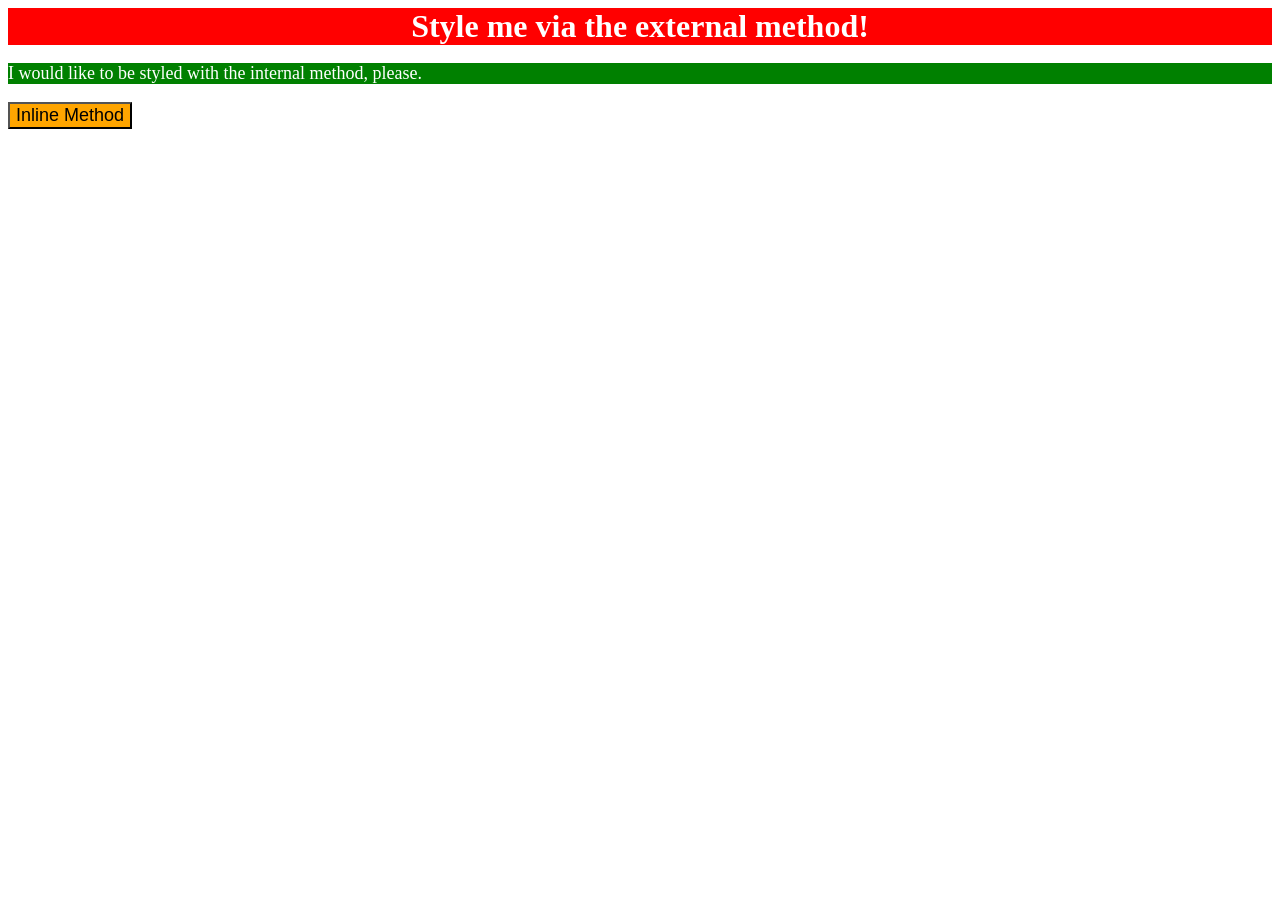
<file: foundations/intro-to-css/01-css-methods/index.html>
<!DOCTYPE html>
<html lang="en">
  <head>
    <meta charset="UTF-8">
    <meta http-equiv="X-UA-Compatible" content="IE=edge">
    <meta name="viewport" content="width=device-width, initial-scale=1.0">
    <title>Methods for Adding CSS</title>
    <link href="./styles.css" rel="stylesheet">
    <style>
      p {
        background-color: green;
        color: white;
        font-size: 18px;
      }
    </style>
  </head>
  <body>
    <div>Style me via the external method!</div>
    <p>I would like to be styled with the internal method, please.</p>
    <button style="background-color: orange; font-size: 18px;">Inline Method</button>
  </body>
</html>
</file>
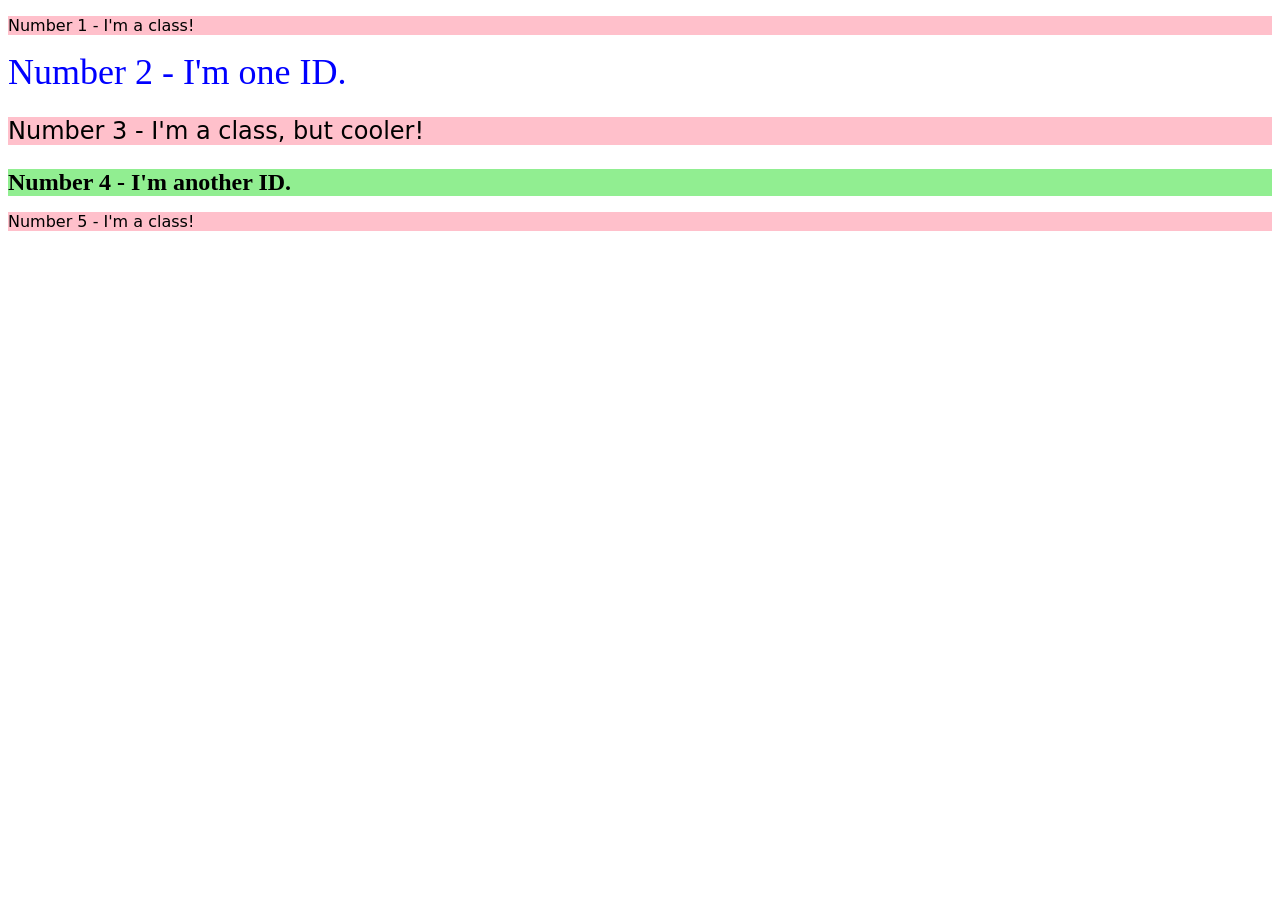
<file: foundations/intro-to-css/02-class-id-selectors/index.html>
<!DOCTYPE html>
<html lang="en">
  <head>
    <meta charset="UTF-8">
    <meta http-equiv="X-UA-Compatible" content="IE=edge">
    <meta name="viewport" content="width=device-width, initial-scale=1.0">
    <title>Class and ID Selectors</title>
    <link rel="stylesheet" href="style.css">
  </head>
  <body>
    <p class="odd">Number 1 - I'm a class!</p>
    <div id="unique">Number 2 - I'm one ID.</div>
    <p class="odd size">Number 3 - I'm a class, but cooler!</p>
    <div id="unique2">Number 4 - I'm another ID.</div>
    <p class="odd">Number 5 - I'm a class!</p>
  </body>
</html>
</file>
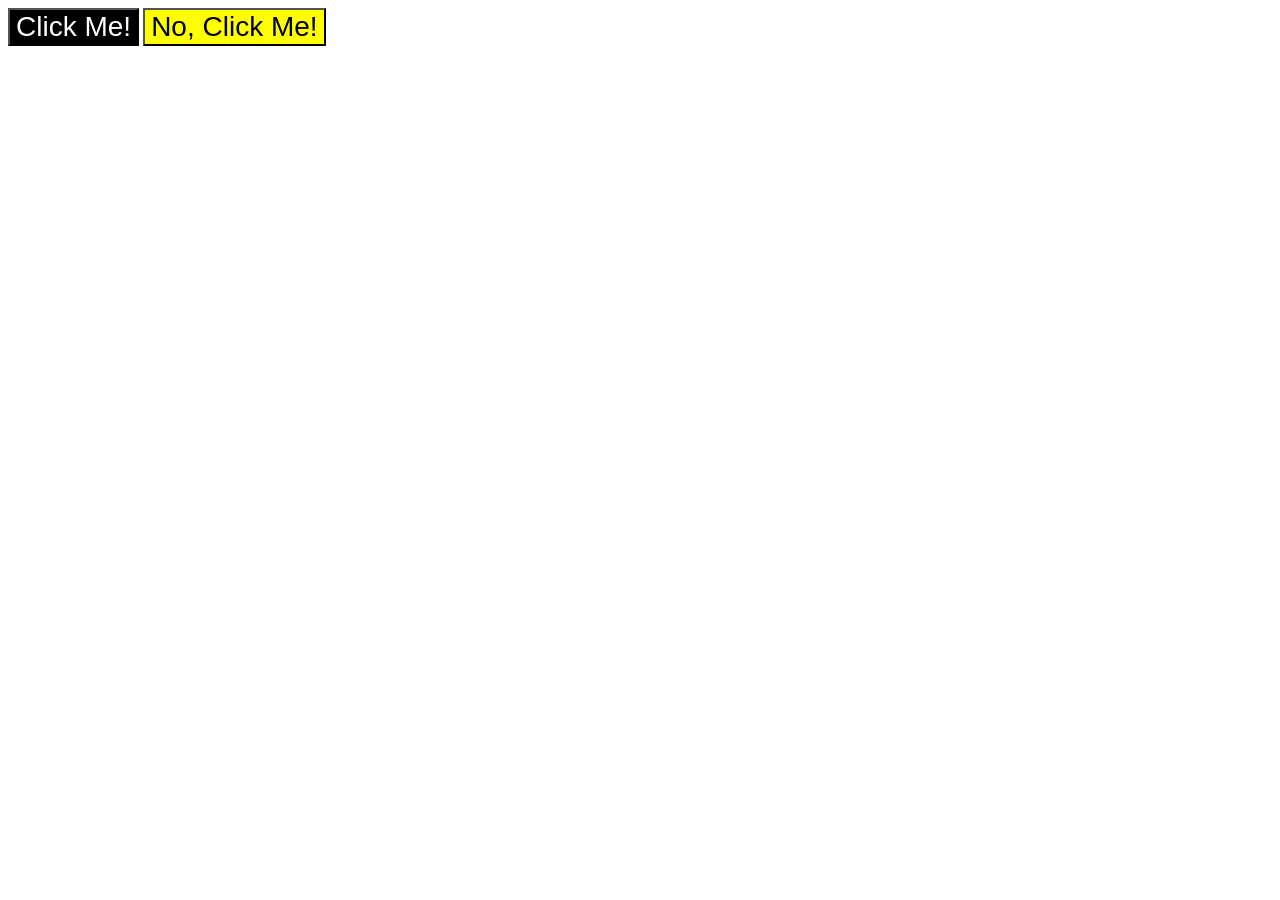
<file: foundations/intro-to-css/03-grouping-selectors/index.html>
<!DOCTYPE html>
<html lang="en">
  <head>
    <meta charset="UTF-8">
    <meta http-equiv="X-UA-Compatible" content="IE=edge">
    <meta name="viewport" content="width=device-width, initial-scale=1.0">
    <title>Grouping Selectors</title>
    <link rel="stylesheet" href="style.css">
  </head>
  <body>
    <button class="style1">Click Me!</button>
    <button class="style2">No, Click Me!</button>
  </body>
</html>
</file>
<file: foundations/intro-to-css/01-css-methods/styles.css>
div {
  background-color: red;
  color: white;
  font-size: 32px;
  text-align: center;
  font-weight: bold;
}
</file>
<file: foundations/intro-to-css/02-class-id-selectors/style.css>
.odd {
  background-color: rgb(255, 192, 203);
  font-family: Verdana, "DejaVu Sans", sans-serif;
}

#unique {
  color: #0000ff;
  font-size: 36px;
}

.odd.size {
  font-size: 24px;
}

#unique2 {
  background-color: hsl(120, 73%, 75%);
  font-size: 24px;
  font-weight: bold;
}
</file>
<file: foundations/intro-to-css/03-grouping-selectors/style.css>
.style1,
.style2 {
  font-size: 28px;
  font-family: Helvetica, "Times New Roman", sans-serif;
}

.style1 {
  background-color: rgb(0, 0, 0);
  color: #ffffff;
}

.style2 {
  background-color: hsl(60, 100%, 50%);
}
</file>
